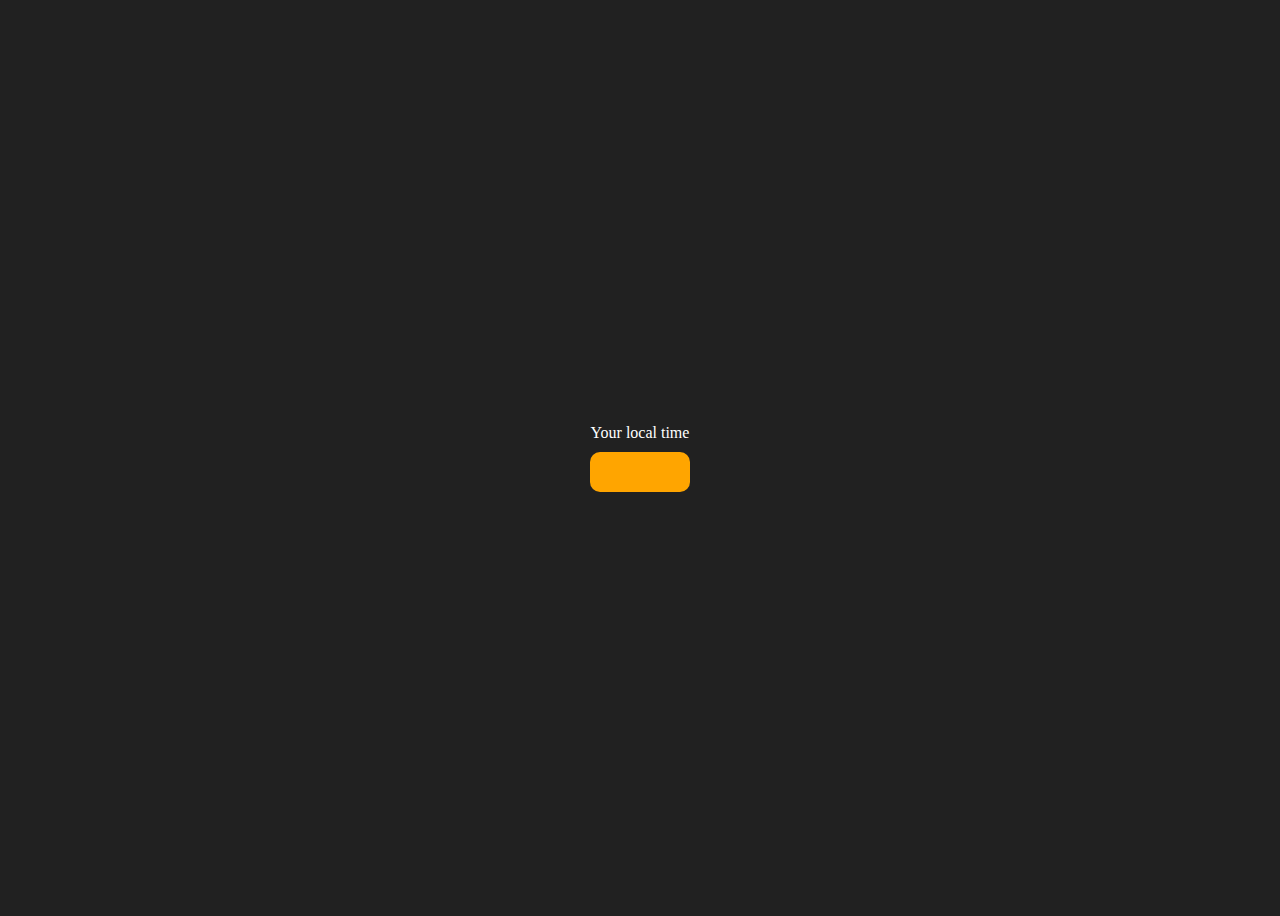
<file: 07_projects/03_DigitalClock/index.html>
<!DOCTYPE html>
<html lang="en">
  <head>
    <meta charset="UTF-8" />
    <meta name="viewport" content="width=device-width, initial-scale=1.0" />
    <meta http-equiv="X-UA-Compatible" content="ie=edge" />
    <link rel="stylesheet" type="css" href="../style.css" />
    <title>Your Local Time</title>
    <style>
      body {
        background-color: #212121;
        color: #fff; 
      }
      .center {
        display: flex;
        height: 100vh;
        justify-content: center;
        align-items: center;
        flex-direction: column;
      }
      #clock {
        font-size: 40px;
        background-color: orange;
        padding: 20px 50px;
        margin-top: 10px;
        border-radius: 10px;
      }
    </style>
  </head>
  <body>
    <div class="center">
      <div id="banner"><span>Your local time</span></div>
      <div id="clock"></div>
    </div>
    <script src="script.js"></script>
  </body>
</html>
</file>
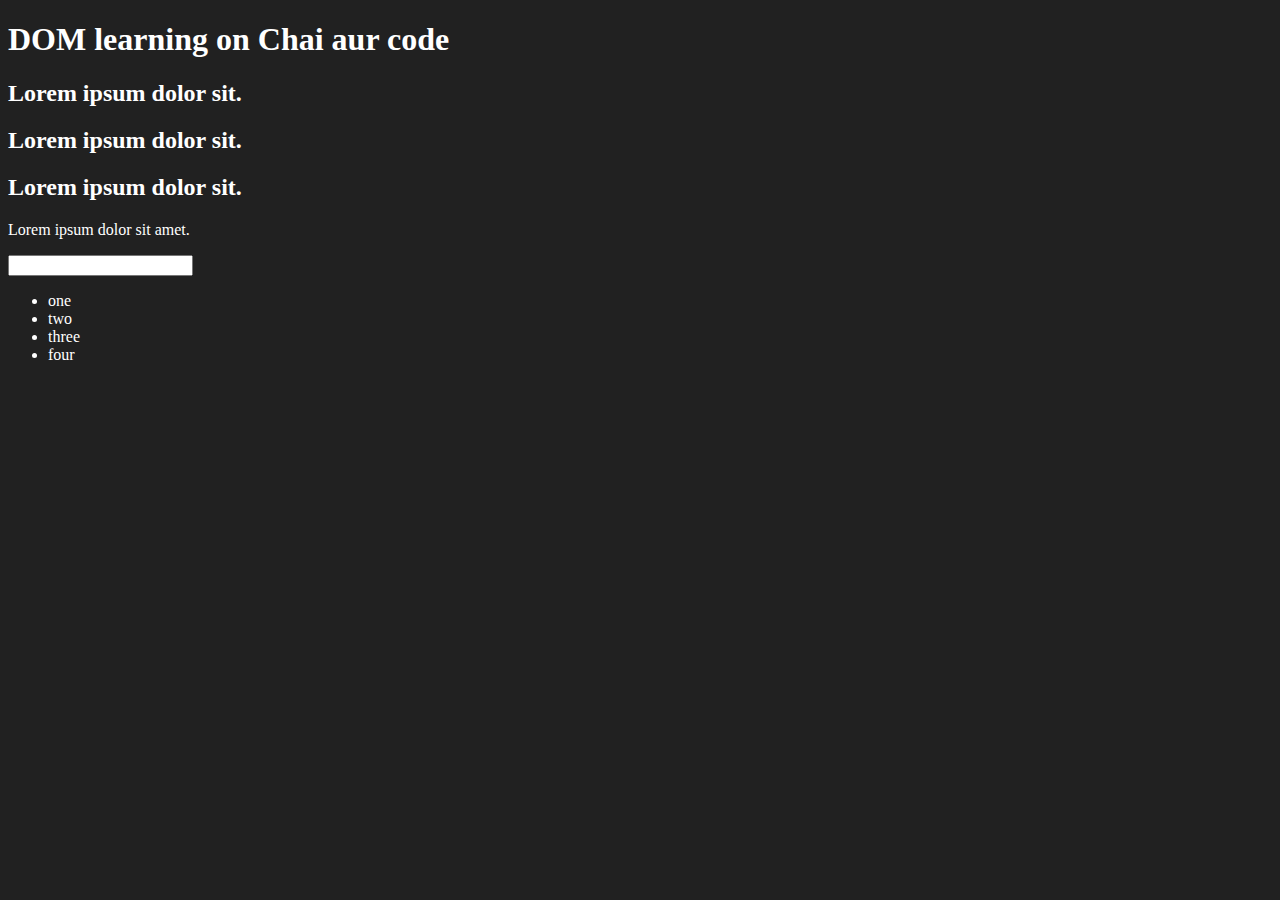
<file: 06_dom/one.html>
<!DOCTYPE html>
<html lang="en">
<head>
    <meta charset="UTF-8">
    
    <title>DOM learning</title>
    <style>
        .bg-black{
            background-color: #212121;
            color: #fff;
        }
    </style>
</head>
<body class="bg-black">
    <div >
        <h1  id="title" class="heading">DOM learning on Chai aur code <span style="display: none;">test text</span></h1>
        <h2>Lorem ipsum dolor sit.</h2>
        <h2>Lorem ipsum dolor sit.</h2>
        <h2>Lorem ipsum dolor sit.</h2>
        <p>Lorem ipsum dolor sit amet.</p>
        <input type="password" name="" id="">

        <ul>
            <li class="list-item">one</li>
            <li class="list-item">two</li>
            <li class="list-item">three</li>
            <li class="list-item">four</li>
        </ul>
    </div>
</body>
</html>
</file>
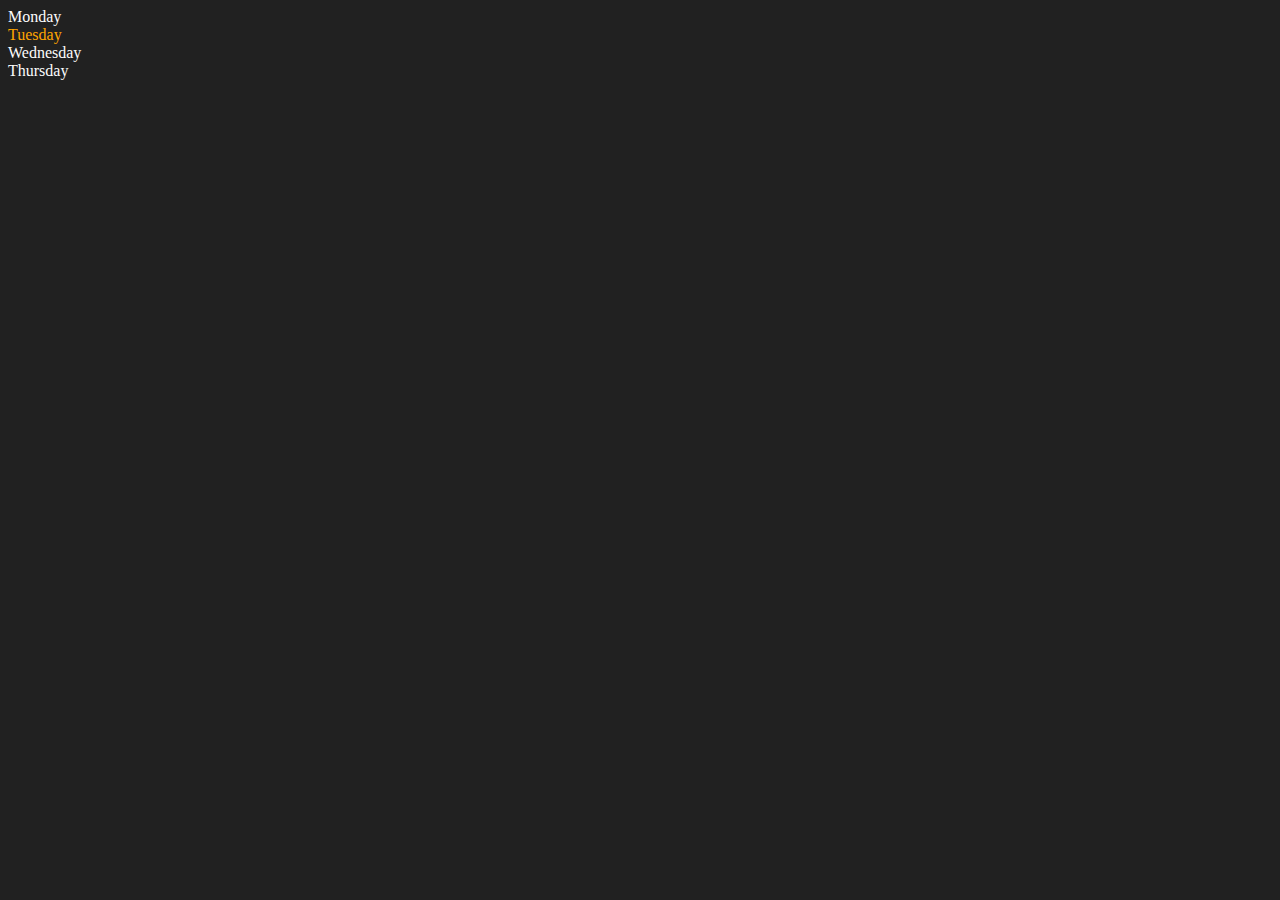
<file: 06_dom/two.html>
<!DOCTYPE html>
<html lang="en">
<head>
    <meta charset="UTF-8">
    <meta name="viewport" content="width=device-width, initial-scale=1.0">
    <title>DOM</title>
</head>
<body style="background-color: #212121; color: #fcfcfc;">
    <div class="parent">
        <div class="day">Monday</div>
        <div class="day">Tuesday</div>
        <div class="day">Wednesday</div>
        <div class="day">Thursday</div>
    </div>
</body>
<script>
    const parent = document.querySelector('.parent');
    console.log(parent);
    console.log(parent.children)
    // console.log(parent.children[1].innerHTML)

    // for (let i = 0; i < parent.children.length; i++) {
    //     console.log(parent.children[i].innerHTML);        
    // }
    parent.children[1].style.color = 'orange'
    // console.log(parent.firstElementChild);

    console.log("hello");
    
    const dayOne = document.querySelector('.day')
    console.log(dayOne.parentElement);
    
</script>
</html>
</file>
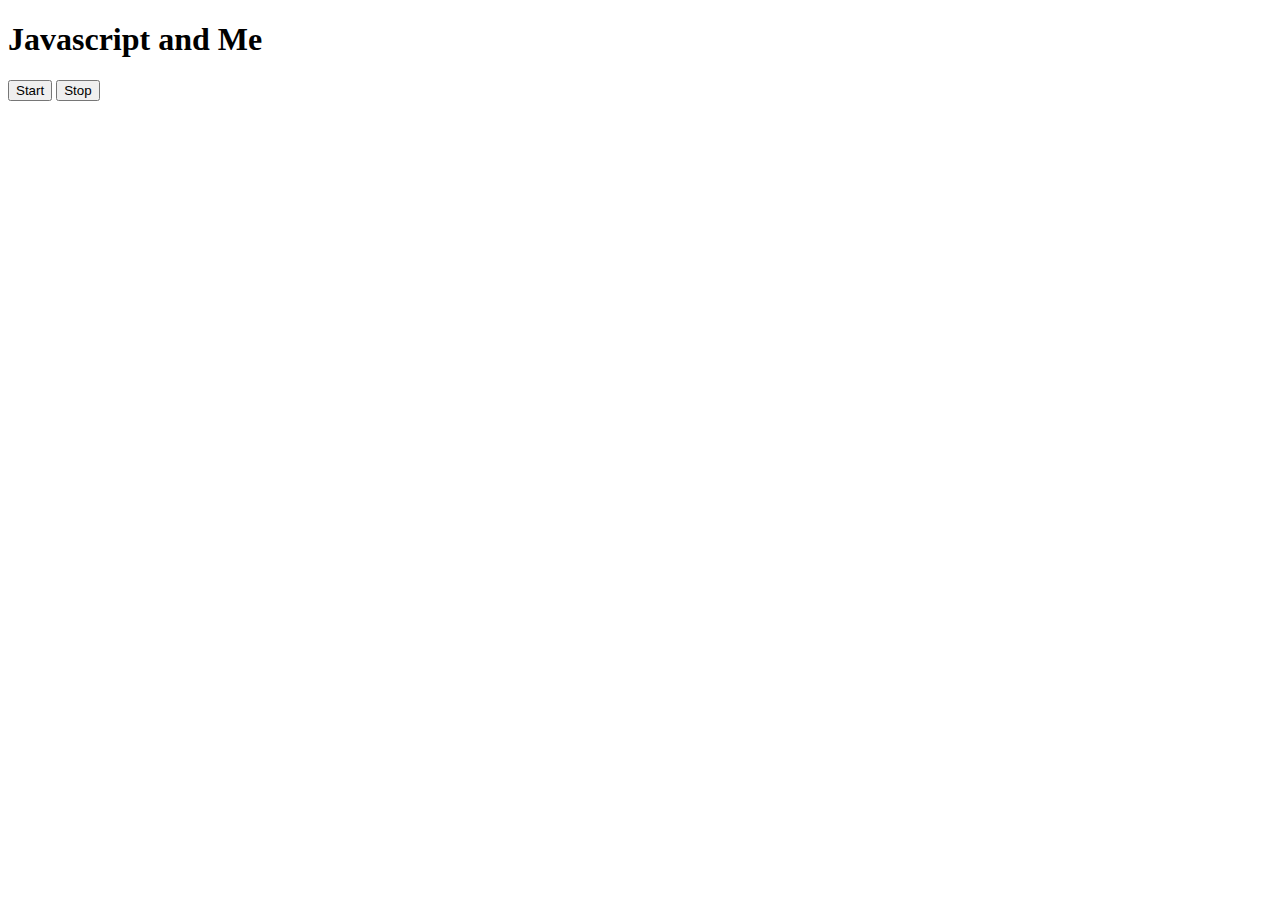
<file: 08_events/three.html>
<!DOCTYPE html>
<html lang="en">
<head>
    <meta charset="UTF-8">
    <meta name="viewport" content="width=, initial-scale=1.0">
    <title>Document</title>
</head>
<body>
    <h1>Javascript and Me</h1>
    <button id="start">Start</button>
    <button id="stop">Stop</button>
</body>
<script>
    const sayDate = function(str){
        console.log(str, Date.now())
    }
    const intervalId = setInterval(sayDate, 2000, "Anuragg")

    clearInterval(intervalId)
</script>
</html>
</file>
